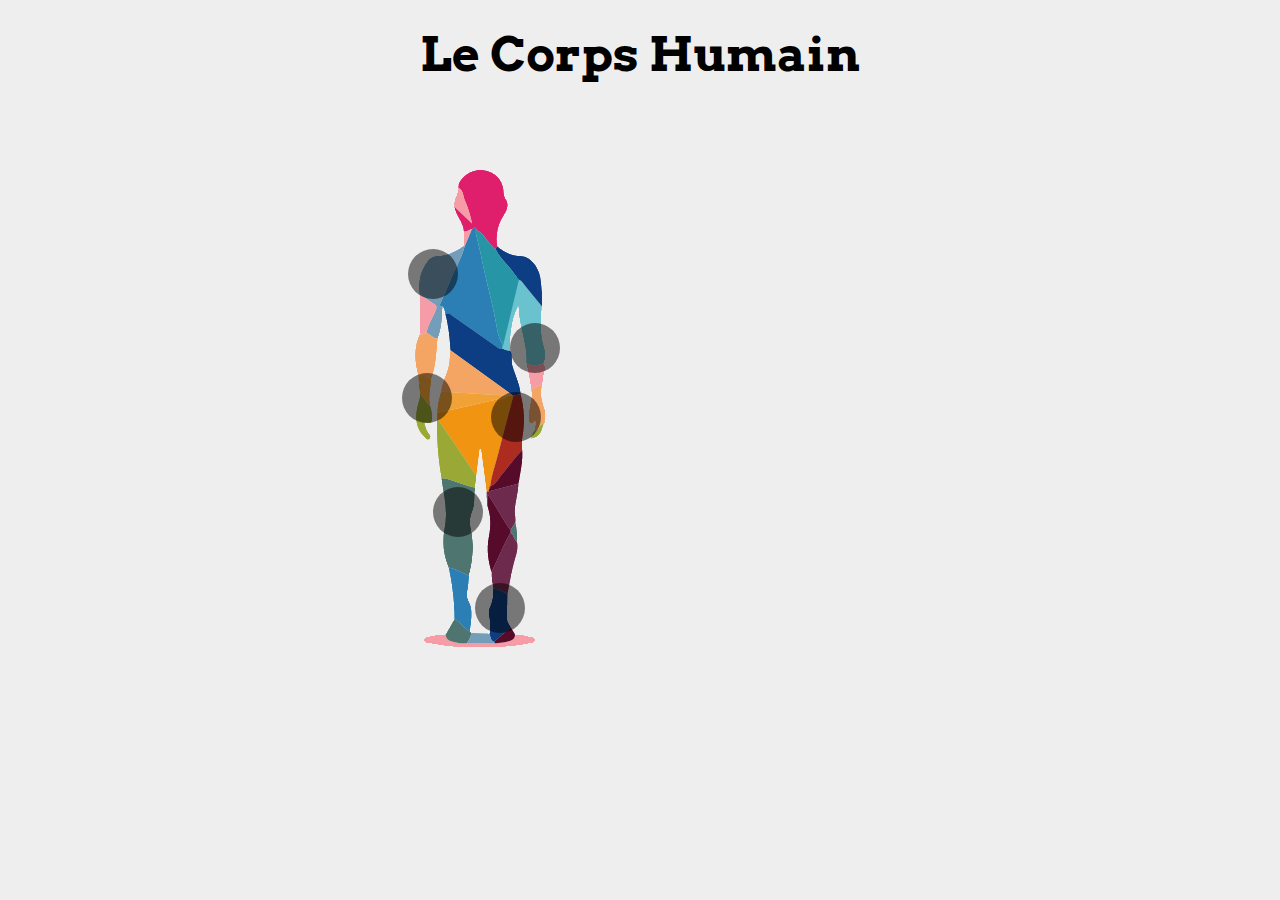
<file: index.html>
<!DOCTYPE html>
<!DOCTYPE html>
<html lang="fr" dir="ltr">
  <head>
    <meta charset="utf-8">
    <link href="https://fonts.googleapis.com/css?family=Arvo" rel="stylesheet">
    <link rel="stylesheet" href="css/reset.css">
    <link rel="stylesheet" href="css/style.css">
    <title>Le corps humain</title>
  </head>
  <body>
    <main>

      <h1>
        Le Corps Humain
      </h1>

        <div class ="image">
            <a href="#texte1"><div class ="rond_epaule"></div></a>
            <div id= "texte1" class="texte">L'épaule :</br></br></br>L’épaule se compose de trois os, dont les mobilités sont très intriquées.
            Ces trois os sont la clavicule, la scapula ou omoplate et l’humérus La partie supérieure de l’humérus est formée de 3 parties : 1- une zone recouverte de cartilage, 2 - la tête,
            une zone ou s’insère les tendons du muscle sous et sus-épineux, 3 - le trochiter ou grosse tubérosité une zone ou s’insère le muscle sous-scapulaire : le trochin ou petite tubérosité en dessous de cette région ce trouve le col qui est la jonction entre la tête et la partie longue : la diaphyse.
            </div>

        <a href="#texte2"> <div class ="rond_poignet"></div></a>
            <div id= "texte2" class="texte">Le poignet :</br></br></br>L'articulation du poignet est constituée par l'extrémité distale des deux os de l'avant bras (radius et ulna) et les huit os du carpe, disposés en deux rangées.La première est constituée du scaphoïde, du semi-lunaire ou lunatum, du triquetrum ou pyramidal, et du pisiforme.La deuxième rangée comprend le trapèze, le trapézoïde, le grand os ou capitatum, et l'os crochu ou hamatum.Ces os sont unis par de nombreux ligaments interosseux. Certains, comme le ligament scapho-lunaire et le ligament triangulaire ont un rôle mécanique prépondérant et sont fréquemment lésés dans les traumatismes du poignet.
            </div>

          <a href="#texte3"><div class ="rond_genou"></div></a>
            <div id= "texte3" class="texte">Le genou :</br></br></br>Le genou joue un rôle essentiel dans l’absorption des chocs et dans la stabilité de la jambe. Il est à la fois robuste et mobile durant nos activités quotidiennes, mais demeure tout de même vulnérable aux blessures.Le genou met en relation 3 os : l’os de la cuisse (fémur), l’os de la jambe (tibia) et finalement, la rotule. Afin d’assurer ses fonctions, le genou a la particularité de bouger selon 3 axes de rotation: la flexion-extension, l’adduction-abduction et la rotation interne-externe.
            </div>
          <a href="#texte4"><div class ="rond_cheville"></div></a>
            <div id= "texte4" class="texte">La cheville :</br></br></br>La cheville, située entre la jambe et le pied, comprend l’extrémité inférieure du tibia, l’extrémité inférieure du péroné et l’astragale.a cheville, située entre la jambe et le pied, comprend l’extrémité inférieure du tibia, l’extrémité inférieure du péroné et l’astragale.Les différentes pièces osseuses sont reliées par des ligaments.
            Au niveau de la cheville, il existe deux ligaments latéraux qui vont être traumatisé en priorité : le ligament talo-fibulaire antérieur et le ligament calcanéo-fibulaire.
            </div>
          <a href="#texte5"><div class ="rond_hanche"></div></a>
            <div id= "texte5" class="texte">La hanche :</br></br></br>La hanche est une articulation robuste, bien emboîtée et enfouie sous d’importantes masses musculaires, elle participe à porter le poids du corps. Le poids portant sur la hanche lors de la marche peut être 5 fois celui du poids total d’une personne.Les pathologies sont principalement dégénératives, c’est-à-dire une usure importante et irrémédiable du cartilage articulaire et interviennent le plus souvent chez un public âgé, limitant le périmètre de marche et fragilisant l’équilibre.
            </div>
          <a href="#texte6"><div class ="rond_coude"></div></a>
            <div id= "texte6" class="texte">Le coude :</br></br></br>Les pathologies du coude sont extrêmement fréquentes dans la pratique des sports de raquette, mais peuvent également se rencontrer dans le cadre de professions exposées aux troubles musculo-squelettiques : peinture, maçonnerie, travaux répétitifs de manutention...
            </div>

    </main>

  </body>
</html>
</file>
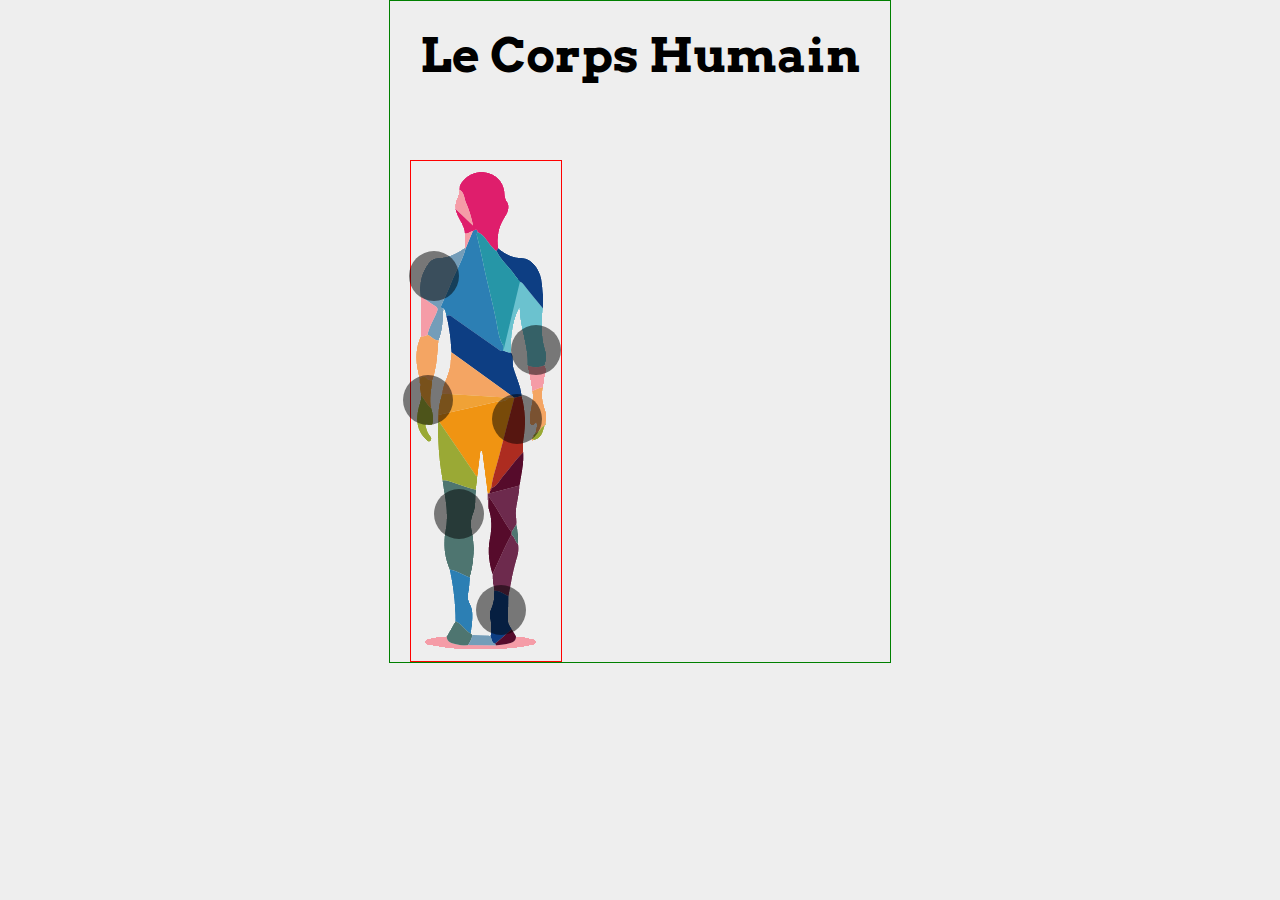
<file: 2index.html>
<!DOCTYPE html>
<!DOCTYPE html>
<html lang="fr" dir="ltr">
  <head>
    <meta charset="utf-8">
    <link href="https://fonts.googleapis.com/css?family=Arvo" rel="stylesheet">
    <link rel="stylesheet" href="css/reset.css">
    <link rel="stylesheet" href="css/2style.css">
    <title>Le corps humain</title>
  </head>
  <body>
    <main>

      <h1>
        Le Corps Humain
      </h1>

        <div class ="image">
            <div class ="rond_epaule">
              <div id ="texte_epaule" class="texte">L'épaule :</br></br></br>L’épaule se compose de trois os, dont les mobilités sont très intriquées.
              Ces trois os sont la clavicule, la scapula ou omoplate et l’humérus La partie supérieure de l’humérus est formée de 3 parties : 1- une zone recouverte de cartilage, 2 - la tête,
              une zone ou s’insère les tendons du muscle sous et sus-épineux, 3 - le trochiter ou grosse tubérosité une zone ou s’insère le muscle sous-scapulaire : le trochin ou petite tubérosité en dessous de cette région ce trouve le col qui est la jonction entre la tête et la partie longue : la diaphyse.
              </div>
            </div>

          <div class = "rond_poignet">
              <div id = "texte_poignet" class = "texte">Le poignet :</br></br></br>L'articulation du poignet est constituée par l'extrémité distale des deux os de l'avant bras (radius et ulna) et les huit os du carpe, disposés en deux rangées.La première est constituée du scaphoïde, du semi-lunaire ou lunatum, du triquetrum ou pyramidal, et du pisiforme.La deuxième rangée comprend le trapèze, le trapézoïde, le grand os ou capitatum, et l'os crochu ou hamatum.Ces os sont unis par de nombreux ligaments interosseux. Certains, comme le ligament scapho-lunaire et le ligament triangulaire ont un rôle mécanique prépondérant et sont fréquemment lésés dans les traumatismes du poignet.
              </div>
          </div>

          <div class ="rond_genou">
            <div id = "texte_genou" class="texte">Le genou :</br></br></br>Le genou joue un rôle essentiel dans l’absorption des chocs et dans la stabilité de la jambe. Il est à la fois robuste et mobile durant nos activités quotidiennes, mais demeure tout de même vulnérable aux blessures.Le genou met en relation 3 os : l’os de la cuisse (fémur), l’os de la jambe (tibia) et finalement, la rotule. Afin d’assurer ses fonctions, le genou a la particularité de bouger selon 3 axes de rotation: la flexion-extension, l’adduction-abduction et la rotation interne-externe.
            </div>
          </div>

          <div class ="rond_cheville">
            <div id = "texte_cheville" class="texte">La cheville :</br></br></br>La cheville, située entre la jambe et le pied, comprend l’extrémité inférieure du tibia, l’extrémité inférieure du péroné et l’astragale.a cheville, située entre la jambe et le pied, comprend l’extrémité inférieure du tibia, l’extrémité inférieure du péroné et l’astragale.Les différentes pièces osseuses sont reliées par des ligaments.
            Au niveau de la cheville, il existe deux ligaments latéraux qui vont être traumatisé en priorité : le ligament talo-fibulaire antérieur et le ligament calcanéo-fibulaire.
            </div>
          </div>

          <div class ="rond_hanche">
            <div id ="texte_hanche" class="texte">La hanche :</br></br></br>La hanche est une articulation robuste, bien emboîtée et enfouie sous d’importantes masses musculaires, elle participe à porter le poids du corps. Le poids portant sur la hanche lors de la marche peut être 5 fois celui du poids total d’une personne.Les pathologies sont principalement dégénératives, c’est-à-dire une usure importante et irrémédiable du cartilage articulaire et interviennent le plus souvent chez un public âgé, limitant le périmètre de marche et fragilisant l’équilibre.
            </div>
          </div>

          <div class ="rond_coude">
            <div id= "texte_coude" class="texte">Le coude :</br></br></br>Les pathologies du coude sont extrêmement fréquentes dans la pratique des sports de raquette, mais peuvent également se rencontrer dans le cadre de professions exposées aux troubles musculo-squelettiques : peinture, maçonnerie, travaux répétitifs de manutention...
            </div>
          </div>
    </main>

  </body>
</html>
</file>
<file: css/style.css>
body
{
  font: 400 62.5% 'Arvo', serif;
  background: #eeeeee;
}

main{
  position:absolute;
  width : 500px;
  left:50%;
  transform: translate(-50%, 0%);
}

/*titre */
h1
{
  text-align: center;
  font-size: 3.0rem;
  margin-top: 5%;
  margin-bottom: 15%;
}

/*image en fond */

.image
{
  background: url(../img/qijx.png) no-repeat;
  height:500px;
  width: 150px;
  margin-left: 4%;
  position:relative;
}

/* texte des différents bouton */
 .texte
 {
  position: absolute;
  font-size: 1.0rem;
  width : 250px;
  height:500px;
  margin-left : 180px;
  display: none;
  /*overflow: hidden;*/
 }

.texte:target
{
  display:block;
}

/* description des boutons */
 .rond_epaule
 {
  position:absolute;
  background-color: rgba(0,0,0,0.5);
  border-radius:50%;
  width: 50px;
  height:50px;
  top:90px;
  left:-2px;
}

.rond_poignet
{
  position:absolute;
  background-color: rgba(0,0,0,0.5);
  border-radius:50%;
  width: 50px;
  height:50px;
  top:214px;
  left:-8px;
}

.rond_genou
{
  position: absolute;
  background-color: rgba(0,0,0,0.5);
  border-radius:50%;
  width: 50px;
  height:50px;
  top:328px;
  left:23px;
  /*transform:translate(23px, 328px);*/
}

.rond_cheville
{
  position: absolute;
  background-color: rgba(0,0,0,0.5);
  border-radius:50%;
  width: 50px;
  height:50px;
  top: 424px;
  left : 65px;
/*  transform:translate(65px, 424px);*/
}

.rond_hanche
{
  position: absolute;
  background-color: rgba(0,0,0,0.5);
  border-radius:50%;
  width: 50px;
  height:50px;
  top: 233px;
  left:81px;
  /*transform:translate(81px, 233px);*/
}

.rond_coude
{
  position: absolute;
  background-color: rgba(0,0,0,0.5);
  border-radius:50%;
  width: 50px;
  height:50px;top: 164px;
  left: 100px;
  /*transform:translate(100px, 164px);*/
}

/* passage au rouge lors du clic */
.rond_epaule:hover,
.rond_poignet:hover,
.rond_genou:hover,
.rond_cheville:hover,
.rond_hanche:hover,
.rond_coude:hover
{
  background-color: rgba(234,0,0,1);
}
</file>
<file: css/2style.css>
body
{
  font: 400 62.5% 'Arvo', serif;
  background: #eeeeee;
}

main{
  position:absolute;
  width : 500px;
  left:50%;
  transform: translate(-50%, 0%);
  border: 1px solid green;
}

/*titre */
h1
{
  text-align: center;
  font-size: 3.0rem;
  margin-top: 5%;
  margin-bottom: 15%;
}

/*image en fond */

.image
{
  background: url(../img/qijx.png) no-repeat;
  height:500px;
  width: 150px;
  margin-left: 4%;
  position:relative;
  border: 1px solid red;
}

/* texte des différents bouton */
 .texte
 {
  position: absolute;
  font-size: 1.0rem;
  width : 250px;
  height: 500px;
  margin-left : 180px;
  display:none;
  border: 1px solid blue;
 }

 /* placement du texte par rapport au bouton*/
 #texte_epaule
 {
   margin-top: -90px;
   margin-left: 175px;
 }

 #texte_poignet
 {
   margin-top:-214px;

 }

 #texte_genou
 {
   margin-top:-328px;
   margin-left: 155px;
 }

 #texte_cheville
 {
   margin-top:-424px;
   margin-left: 115px;
 }

 #texte_hanche
 {
   margin-top: -235px;
   margin-left: 100px;
 }

 #texte_coude
 {
   margin-top: -170px;
   margin-left: 80px;
 }

/*
.rond_epaule:hover .texte*/
.image div:hover .texte
{
  display:block;
}

/* description des boutons */
 .rond_epaule
 {
  position:absolute;
  background-color: rgba(0,0,0,0.5);
  border-radius:50%;
  width: 50px;
  height:50px;
  top:90px;
  left:-2px;
}

.rond_poignet
{
  position:absolute;
  background-color: rgba(0,0,0,0.5);
  border-radius:50%;
  width: 50px;
  height:50px;
  top:214px;
  left:-8px;
}

.rond_genou
{
  position: absolute;
  background-color: rgba(0,0,0,0.5);
  border-radius:50%;
  width: 50px;
  height:50px;
  top:328px;
  left:23px;
  /*transform:translate(23px, 328px);*/
}

.rond_cheville
{
  position: absolute;
  background-color: rgba(0,0,0,0.5);
  border-radius:50%;
  width: 50px;
  height:50px;
  top: 424px;
  left : 65px;
/*  transform:translate(65px, 424px);*/
}

.rond_hanche
{
  position: absolute;
  background-color: rgba(0,0,0,0.5);
  border-radius:50%;
  width: 50px;
  height:50px;
  top: 233px;
  left:81px;
  /*transform:translate(81px, 233px);*/
}

.rond_coude
{
  position: absolute;
  background-color: rgba(0,0,0,0.5);
  border-radius:50%;
  width: 50px;
  height:50px;
  top: 164px;
  left: 100px;
  /*transform:translate(100px, 164px);*/
}

/* passage au rouge lors du clic */
.rond_epaule:hover,
.rond_poignet:hover,
.rond_genou:hover,
.rond_cheville:hover,
.rond_hanche:hover,
.rond_coude:hover
{
  background-color: rgba(234,0,0,0.8);
}
</file>
